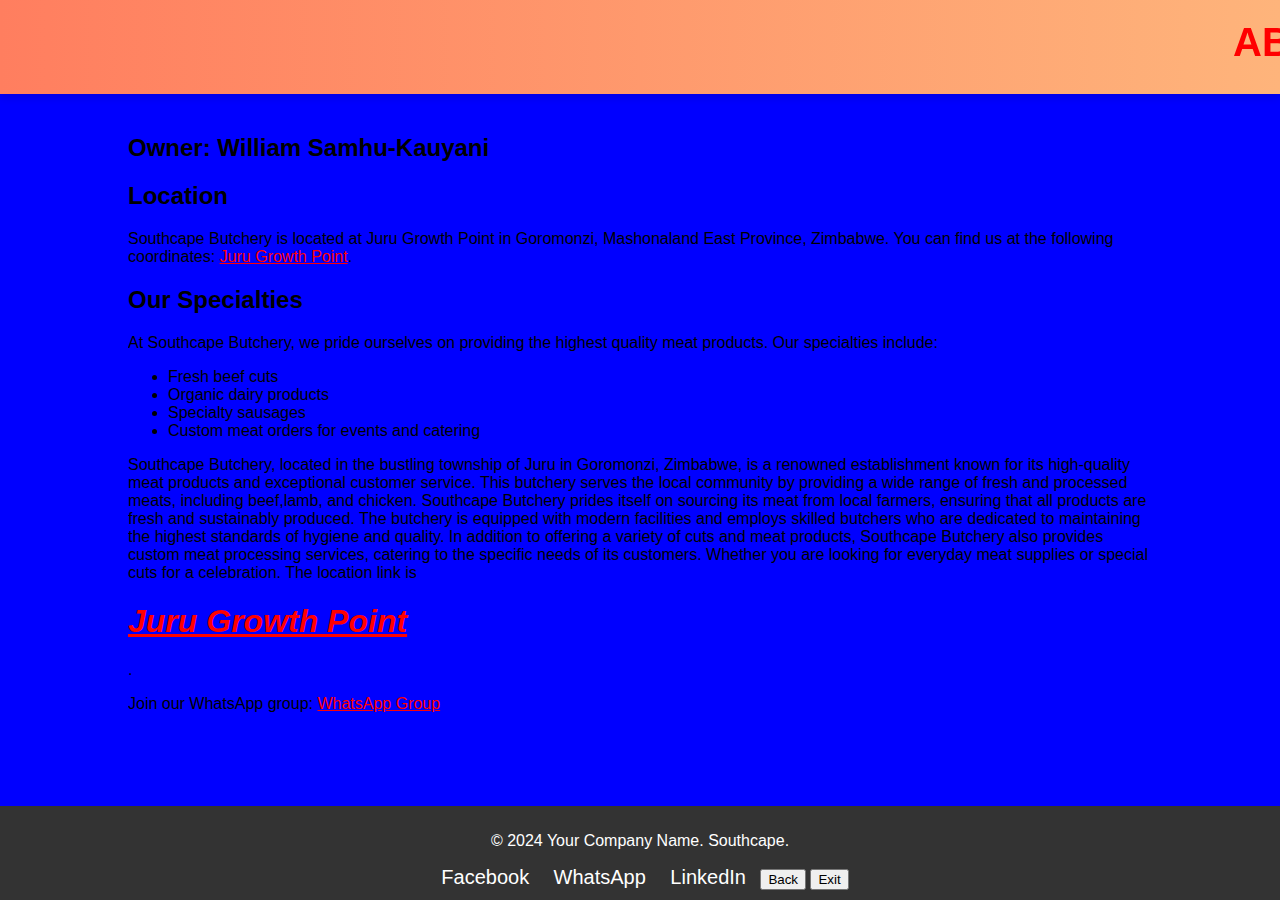
<file: abouts.html>
<!DOCTYPE html>
<html lang="en">
<head>
    <meta charset="UTF-8">
    <meta name="viewport" content="width=device-width, initial-scale=1.0">
    <title>Southcape Butchery</title>
    <style>
        body {
            font-family: 'Segoe UI', Tahoma, Geneva, Verdana, sans-serif;
            background-color: blue;
            margin: 0;
            padding: 0;
        }
        
        header {
            background: linear-gradient(90deg, #ff7e5f, #feb47b);
            color: #fff;
            padding: 20px 0;
            text-align: center;
            box-shadow: 0 4px 8px rgba(0, 0, 0, 0.1);
        }
        
        header h1 {
            margin: 0;
            font-size: 2.5em;
            text-transform: uppercase;
        }
        
        .container {
            width: 80%;
            margin: 20px auto;
            overflow: hidden;
        }
        
        .contact-info {
            background: #fff;
            padding: 20px;
            border-radius: 10px;
            box-shadow: 0 4px 8px rgba(0, 0, 0, 0.1);
            transition: transform 0.3s ease-in-out;
        }
        
        .contact-info:hover {
            transform: scale(1.05);
        }
        
        .contact-info div {
            display: flex;
            align-items: center;
            margin-bottom: 20px;
        }
        
        .contact-info img {
            width: 100px;
            height: 100px;
            border-radius: 50%;
            margin-right: 20px;
            border: 3px solid #ff7e5f;
        }
        
        .contact-info h2 {
            margin: 0;
            color: #333;
            font-size: 1.8em; /* Increased font size */
            font-weight: bold; /* Make the text bold */
        }
        
        .contact-info p {
            margin: 5px 0 0;
            color: #666;
        }
        
        .contact-info a {
            color: #ff7e5f;
            text-decoration: none;
        }
        
        .contact-info a:hover {
            text-decoration: underline;
        }
        
        footer {
            background: #333;
            color: #fff;
            text-align: center;
            padding: 10px 0;
            position: fixed;
            width: 100%;
            bottom: 0;
        }
        
        .social-icons {
            margin-top: 10px;
        }
        
        .social-icons a {
            color: #fff;
            margin: 0 10px;
            text-decoration: none;
            font-size: 20px;
            transition: color 0.3s ease-in-out;
        }
        
        .social-icons a:hover {
            color: #ff7e5f;
        }
    </style>
</head>
<body>
    <header>
        <h1><marquee style="color: red;">About Southcape Butchery</marquee></h1>
    </header>
    <div class="container">
        <h2>Owner: William Samhu-Kauyani</h2>
        <h2>Location</h2>
        <p style="color: black;">Southcape Butchery is located at Juru Growth Point in Goromonzi, Mashonaland East Province, Zimbabwe. You can find us at the following coordinates: <a href="https://maps.app.goo.gl/Jb7qZp7AAq5YffJT6" style="color:red" target="_blank">Juru Growth Point</a>.</p>

        <h2>Our Specialties</h2>
        <p style="color: black;">At Southcape Butchery, we pride ourselves on providing the highest quality meat products. Our specialties include:</p>
        <ul style="color: black;">
            <li>Fresh beef cuts</li>
            <li>Organic dairy products</li>
            <li>Specialty sausages</li>
            <li>Custom meat orders for events and catering</li>
        </ul>

        <p style="color: black;">Southcape Butchery, located in the bustling township of Juru in Goromonzi, Zimbabwe, is a renowned establishment known for its high-quality meat products and exceptional customer service.
 This butchery serves the local community by providing a wide range of fresh and processed meats, including beef,lamb, and chicken.
  Southcape Butchery prides itself on sourcing its meat from local farmers, ensuring that all products are fresh and sustainably produced.
   The butchery is equipped with modern facilities and employs skilled butchers who are dedicated to maintaining the highest standards of hygiene and quality.
    In addition to offering a variety of cuts and meat products, Southcape Butchery also provides custom meat processing services, catering to the specific needs of its customers. 
    Whether you are looking for everyday meat supplies or special cuts for a celebration.
     The location link is <a href="https://maps.app.goo.gl/Jb7qZp7AAq5YffJT6" style="color:red" target="_blank"><h1><em>Juru Growth Point</em></h1></a>.</p>

        <p style="color: black;">Join our WhatsApp group: <a href="https://chat.whatsapp.com/F1pIw0wWeFIEsV6PLx28ex" style="color:red" target="_blank">WhatsApp Group</a></p>
    </div>
    <footer>
        <p>&copy; 2024 Your Company Name. Southcape.</p>
        <div class="social-icons">
            <a href="https://www.facebook.com" target="_blank">Facebook</a>
            <a href="https://chat.whatsapp.com/F1pIw0wWeFIEsV6PLx28ex" target="_blank">WhatsApp</a>
            <a href="https://www.linkedin.com" target="_blank">LinkedIn</a>
            <button type="button" onclick="window.location.href='welcome.html'">Back</button>
            <button type="button" onclick="window.location.href='exit.html'">Exit</button> 
        </div>
    </footer>
</body>
</html>
</file>
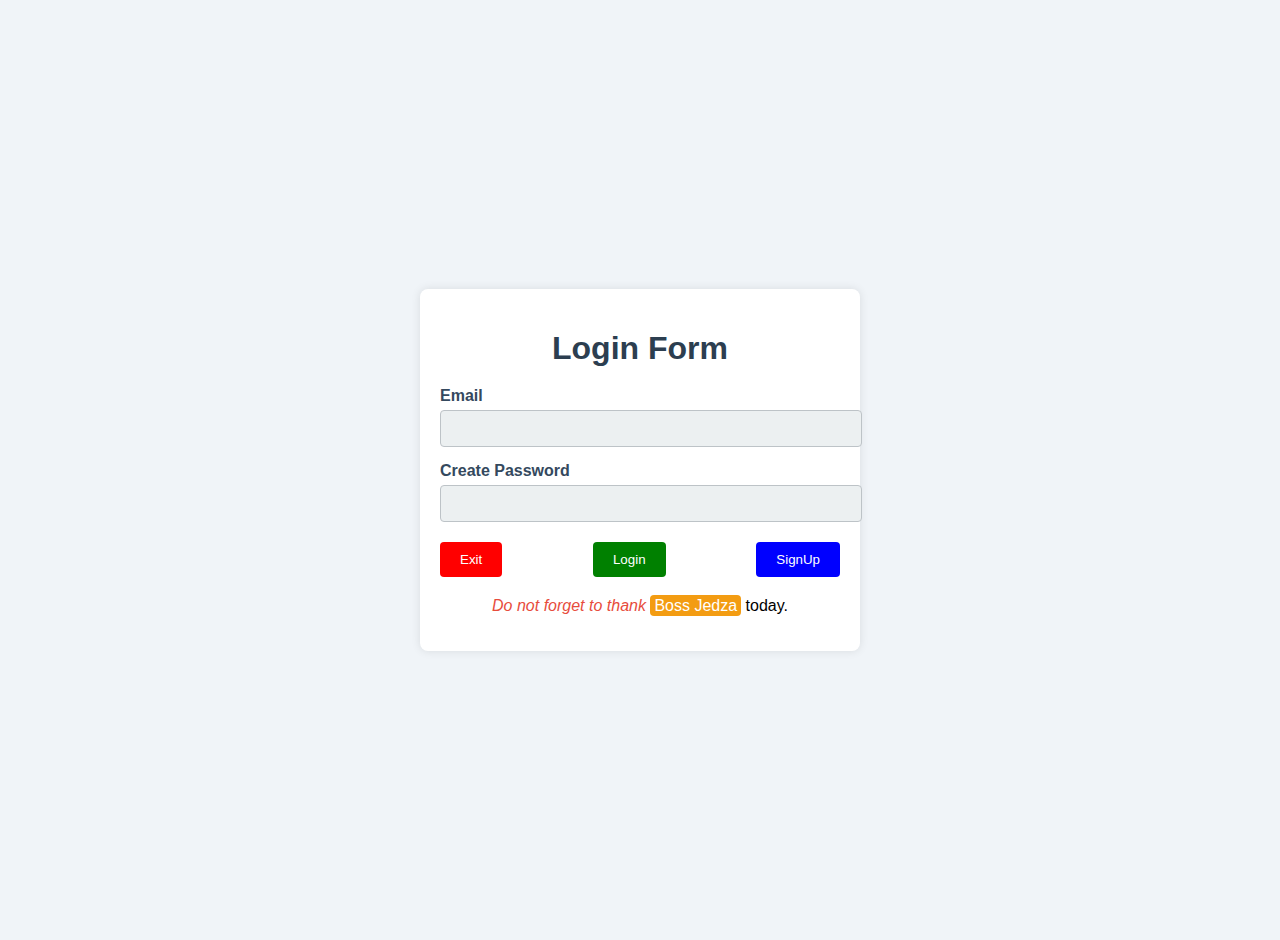
<file: SignIn.html>
<!DOCTYPE html>
<html lang="en">
<head>
    <meta charset="UTF-8">
    <meta name="viewport" content="width=device-width, initial-scale=1.0">
    <title>Login Form</title>
    <script>
        function exitPage() {
            window.close(); // Closes the current window
        }
    </script>
    <style>
        body {
            font-family: Arial, sans-serif;
            background-color: #f0f4f8;
            margin: 0;
            padding: 20px;
            display: flex;
            justify-content: center;
            align-items: center;
            height: 100vh;
        }

        .form {
            background-color: #ffffff;
            padding: 20px;
            border-radius: 8px;
            box-shadow: 0 0 10px rgba(0, 0, 0, 0.1);
            width: 100%;
            max-width: 400px;
        }

        h1 {
            color: #2c3e50;
            text-align: center;
            margin-bottom: 20px;
        }

        .form-group {
            margin-bottom: 15px;
        }

        label {
            display: block;
            margin-bottom: 5px;
            font-weight: bold;
            color: #34495e;
        }

        input[type="email"],
        input[type="password"] {
            width: 100%;
            padding: 10px;
            border: 1px solid #bdc3c7;
            border-radius: 4px;
            background-color: #ecf0f1;
        }

        .form-actions {
            display: flex;
            justify-content: space-between;
            align-items: center;
            margin-top: 20px;
        }

        button {
            background-color: #3498db;
            color: white;
            border: none;
            padding: 10px 20px;
            cursor: pointer;
            border-radius: 4px;
            transition: background-color 0.3s ease;
        }

        button:hover {
            background-color: #2980b9;
        }

        .exit button {
            background-color: red;
        }

        .login button {
            background-color: green;
        }

        .signin button {
            background-color: blue;
        }

        .signin button a {
            color: white;
            text-decoration: none;
        }

        p {
            text-align: center;
            margin-top: 20px;
        }

        p em {
            color: #e74c3c;
        }

        p mark {
            background-color: #f39c12;
            color: white;
            padding: 2px 4px;
            border-radius: 4px;
        }
    </style>
</head>
<body>
    <div class="form">
        <form action="">
            <h1>Login Form</h1>
            <div class="form-group">
                <label for="email"><i class="fas fa-envelope"></i> Email</label>
                <input type="email" id="email" required>
            </div>
            <div class="form-group">
                <label for="password"><i class="fas fa-lock"></i> Create Password</label>
                <input type="password" id="password" required>
            </div>
            <div class="form-actions">
                <div class="exit">
                    <button type="button" onclick="exitPage()">Exit</button>
                </div>
                <div class="login">
                    <button type="submit">Login</button>
                </div>
                <div class="signin">
                    <button type="button">
                        <a href="SignUp.html">SignUp</a>
                    </button>
                </div>
            </div>
            <p><em>Do not forget to thank</em> <mark>Boss Jedza</mark> today.</p>
        </form>
    </div>
</body>
</html>
</file>
